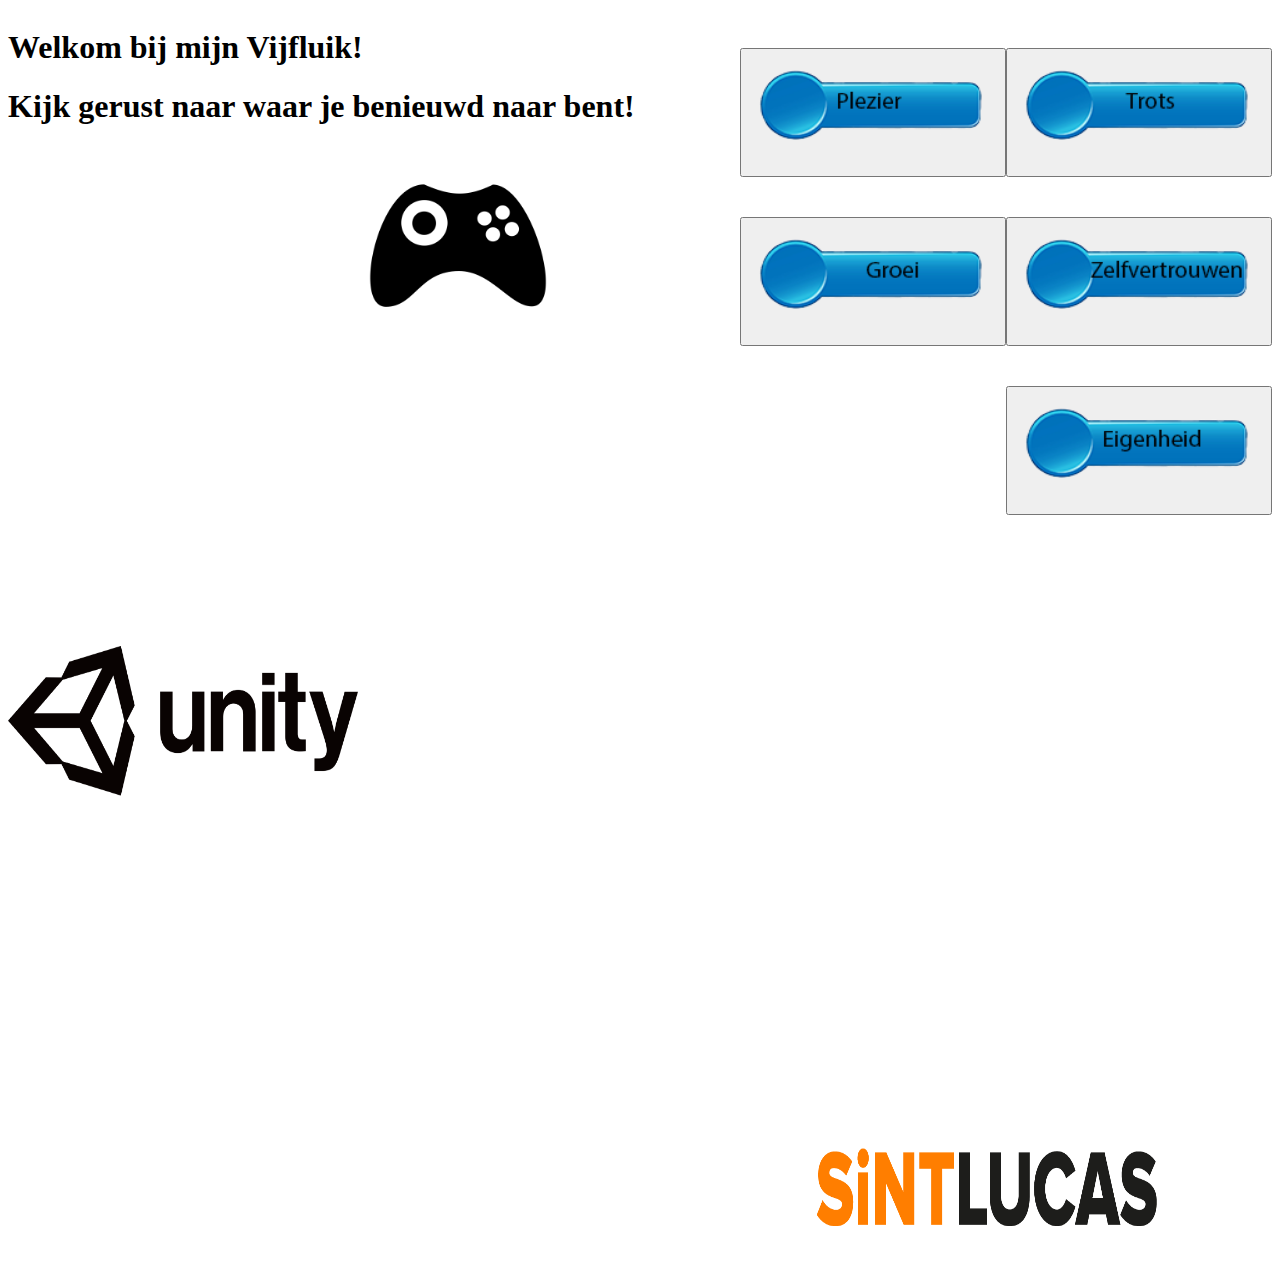
<file: index.html>
<!DOCTYPE html>
<html lang="en">
<head>
    <meta charset="UTF-8">
    <meta name="viewport" content="width=device-width, initial-scale=1.0">
    <title>Vijfluik</title>
    <link rel="stylesheet" href="Main.css" />
</head>
<body>


<div id="title">
<H1>Welkom bij mijn Vijfluik!</H1>
<h1>Kijk gerust naar waar je benieuwd naar bent!</h1>




<div id="unity">
    <img src="Unity.png" 
    alt="unity"
    width="350px"
    height="150px"
    
    >
</div>




<div id="gameIcon">
<img src="GameIcon.png"
alt="icon"
width="200px"
height="200px"


>
</div>

















</div>






    <div id="TrotsButton">

        <a href="trots.html">

                <div>

            <button type="button">
                <img src="Trots_Button.png"
                alt="Trots_Button"
                width="250"
                height="120"
                >
            </button>
            </div>

         </a>

    </div>

    

    <div id="Plezier">
        <a href="plezier.html">

            <div id="Button-Plezier">

                 <button type="button">
                    <img src="Plezier_Button.png" 
                    alt="Plezier_Button"
                    width="250"
                height="120"
                    >
                 </button>

            </div>

         </a>
    </div>
    

    
    <div id="Zelfvertrouwen">
    <a href="Zelfvertrouwen.html">
    
        <button type="button"> <img src="zelfvertrouwen_Button.png" 
            alt="zelfvertrouwen_Button"
            width="250"
                height="120"
            >
        </button>
    

    </a>
    </div>





    <div id="groei">
        <a href="groei.html">

            <button type="button">
                 <img src="Groei_Button.png" alt="groei"
                 width="250"
                height="120"
                 >
            </button>

        </a>
    </div>




    <div id="eigenheid">
        <a href="eigenheid.html">

            <button type="button"><img src="eigenheid_Button.png" alt="eigenheid"
                
                width="250"
                height="120"
                
                >
            </button>

        </a>
    </div>


    <div id="SintLucas">
        <img src="logoSintlucas.png" 
        alt="logoSintlucas"
        width="350px"
        height="150px"
        
        
        >


    </div>





</body>
</html>
</file>
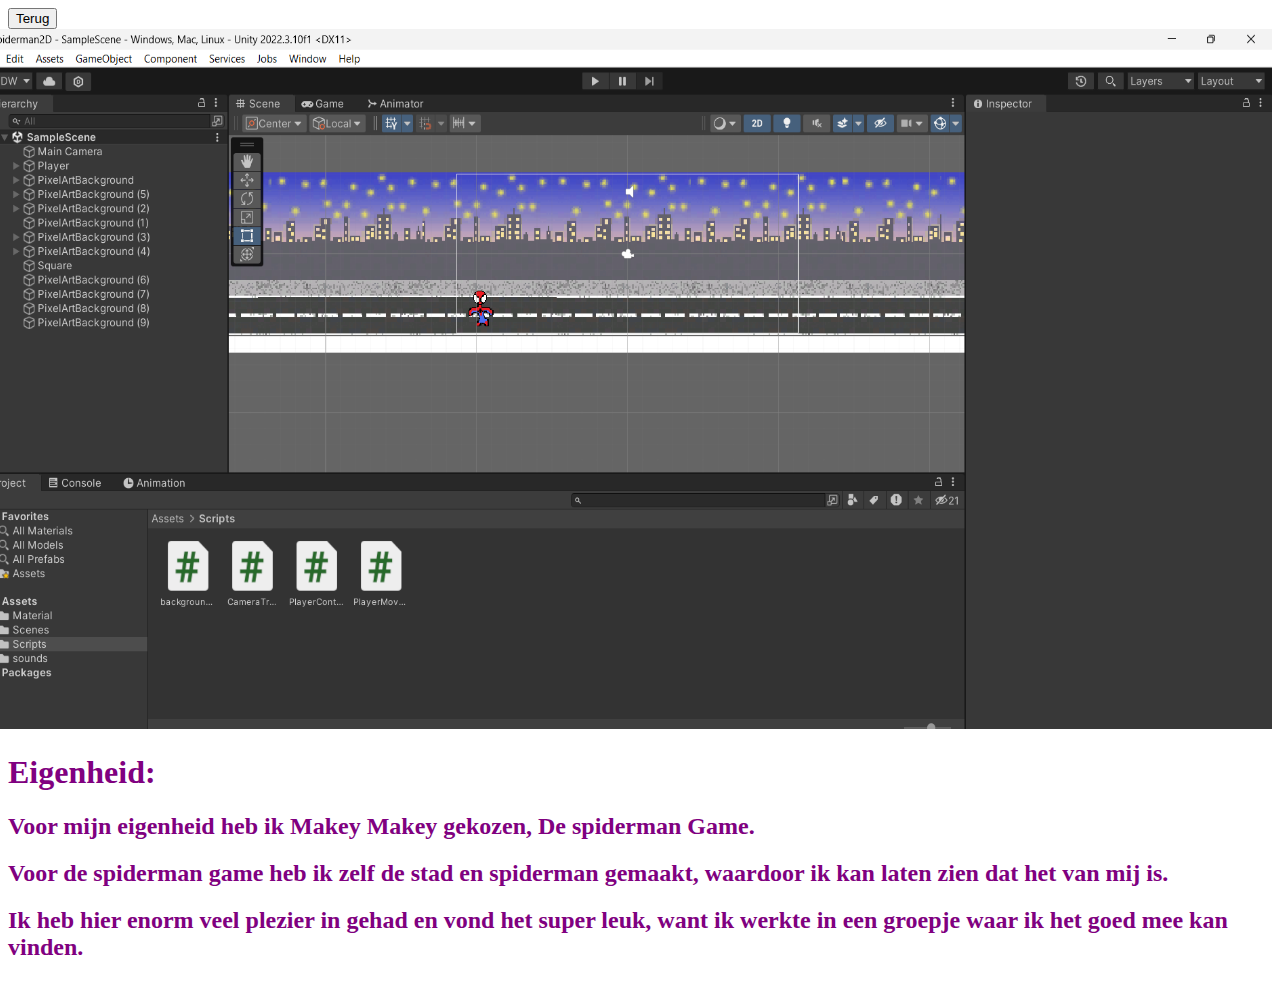
<file: eigenheid.html>
<!DOCTYPE html>
<html lang="en">
<head>
    <meta charset="UTF-8">
    <meta name="viewport" content="width=device-width, initial-scale=1.0">
    <title>Document</title>
    <link rel="stylesheet" href="eigenheid.css" />

</head>
<body>

    <div id="MainPage">
        <a href="index.html">

            <button type="button">Terug</button>

        </a>

    </div>

    <div id="Spiderman">
        <img src="Spiderman.png"
        alt="Spiderman"
        width="1300px"
        height="700px"
        >
    </div>

    <div id="text2">
        <h1>Eigenheid:</h1>
        <h2>Voor mijn eigenheid heb ik Makey Makey gekozen, De spiderman Game.</h2>
        <h2>Voor de spiderman game heb ik zelf de stad en spiderman gemaakt, waardoor ik kan laten zien dat het van mij is.</h2>
        <h2>Ik heb hier enorm veel plezier in gehad en vond het super leuk, want ik werkte in een groepje waar ik het goed mee kan vinden.</h2>


    </div>




    
</body>
</html>
</file>
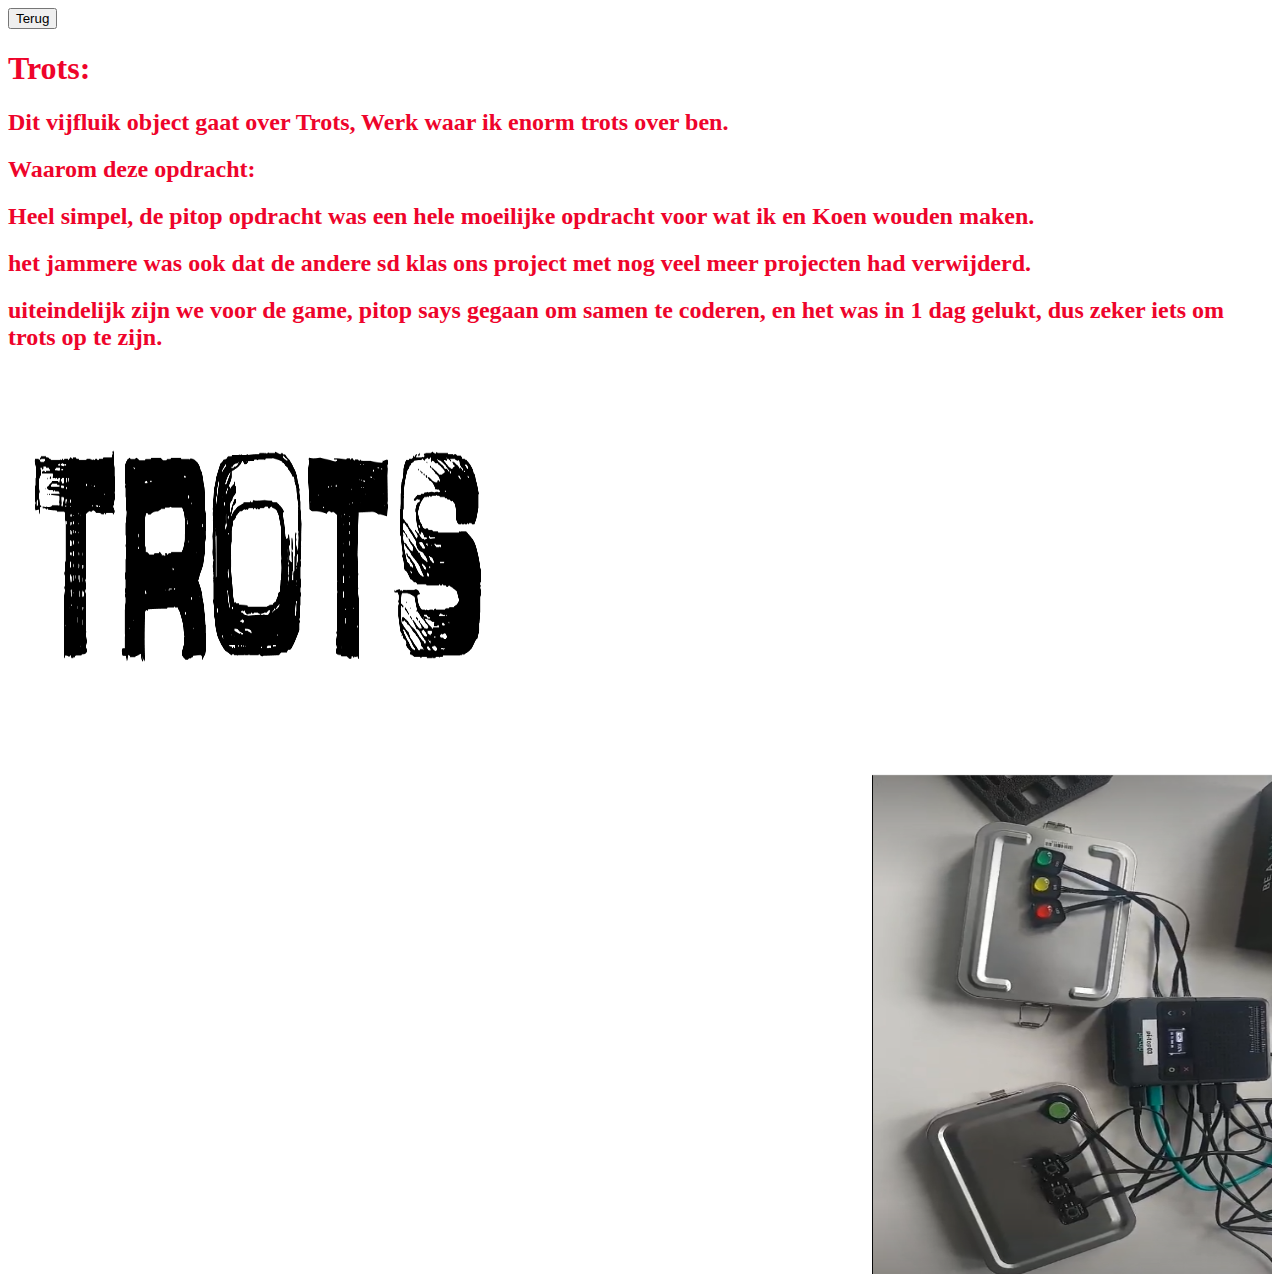
<file: trots.html>
<!DOCTYPE html>
<html lang="en">
<head>
    <meta charset="UTF-8">
    <meta name="viewport" content="width=device-width, initial-scale=1.0">
    <title>trots</title>
    <link rel="stylesheet" href="trots.css" />
</head>
<body>

    <div id="MainPage">
        <a href="index.html">

            <button type="button">Terug</button>
            

        </a>


    </div>


    <div id="text">
        <h1>Trots:  </h1>
        <h2>Dit vijfluik object gaat over Trots, Werk waar ik enorm trots over ben.</h2>
        <h2>Waarom deze opdracht: </h2>
        <h2>Heel simpel, de pitop opdracht was een hele moeilijke opdracht voor wat ik en Koen wouden maken.</h2>
        <h2>het jammere was ook dat de andere sd klas ons project met nog veel meer projecten had verwijderd.</h2>
        <h2> uiteindelijk zijn we voor de game, pitop says gegaan om samen te coderen, en het was in 1 dag gelukt, dus zeker iets om trots op te zijn.</h2>

    </div>





    <div id="title">
         <img src="trots-logo-zwart.png"
         alt="Trots"
         width="500px"
         height="400px"
         style="margin-left: auto;"
         >
        </div>

         <div id="Pitop">
        <img src="Trots.png"
         alt="trots"
         width="400"
         height="500"
         style="margin: auto;"
         >
        </div>











    
</body>
</html>
</file>
<file: Main.css>
#title{
    float: left;
    color: black;
}

#pitop{
    float: right;

}

#Button-Plezier{
float: right;
margin-top: 40px;
}


#Zelfvertrouwen{
    float: right;
    margin-top: 40px;

}


#SintLucas{
    float: right;
    margin-top: 600px;
    margin-right: 110px;
    margin-left: 100px;

}



#TrotsButton{
float: right;
    margin-top: 40px;

}


#groei{
    float: right;
    margin-top: 40px;

}




#eigenheid{
    float: right;
    margin-top: 40px;
}


#unity{
    float: left;
    margin-top: 500px;

}




#gameIcon{
float: left;

}







#background{
background-image: none;

}
</file>
<file: eigenheid.css>
#Spiderman{
    float: right;
    margin-top: 100;
}


#text2{
color: purple;
    float: left;
    margin-bottom: auto;
}
</file>
<file: trots.css>
#title{
width: 50px;
}

#Pitop{
    float: right;

}

#text{
    float: left;
    color: rgb(238, 4, 43);
}
</file>
